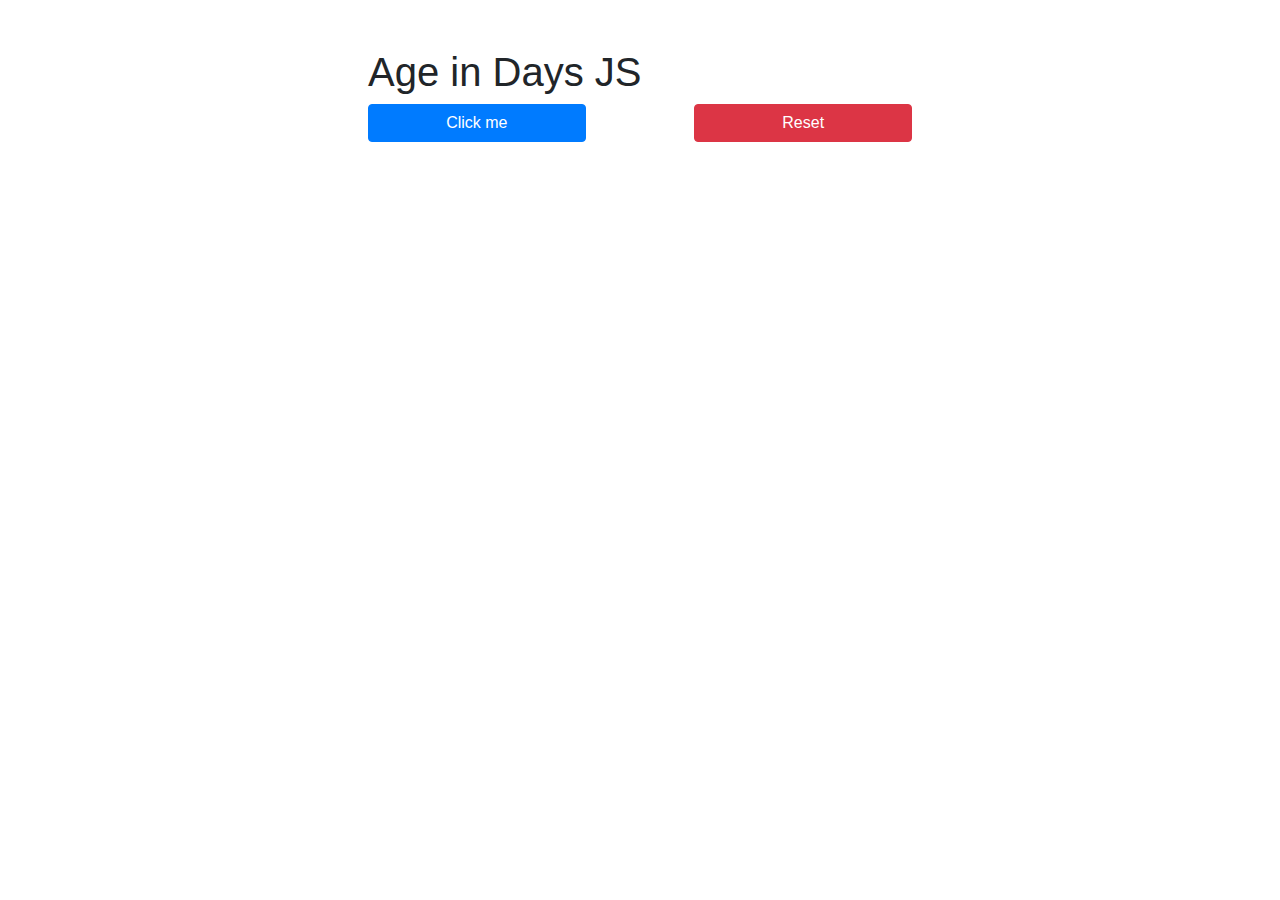
<file: ageInDays/index.html>
<!DOCTYPE html>
<html lang="en">
  <head>
    <meta charset="UTF-8" />
    <meta name="viewport" content="width=device-width, initial-scale=1.0" />
    <link rel="stylesheet" href="css/style.css" />
    <link
      rel="stylesheet"
      href="https://stackpath.bootstrapcdn.com/bootstrap/4.4.1/css/bootstrap.min.css"
      integrity="sha384-Vkoo8x4CGsO3+Hhxv8T/Q5PaXtkKtu6ug5TOeNV6gBiFeWPGFN9MuhOf23Q9Ifjh"
      crossorigin="anonymous"
    />
    <title>Age in Days JS</title>
  </head>
  <body>
    <h1>Age in Days JS</h1>
    <div class="wrapper">
      <button id="clickMe" class="btn btn-primary" value="0">Click me</button>
      <button id="reset" class="btn btn-danger">Reset</button>
    </div>

    <div class="wrapper" id="age"></div>
    <script src="js/main.js"></script>
  </body>
</html>
</file>
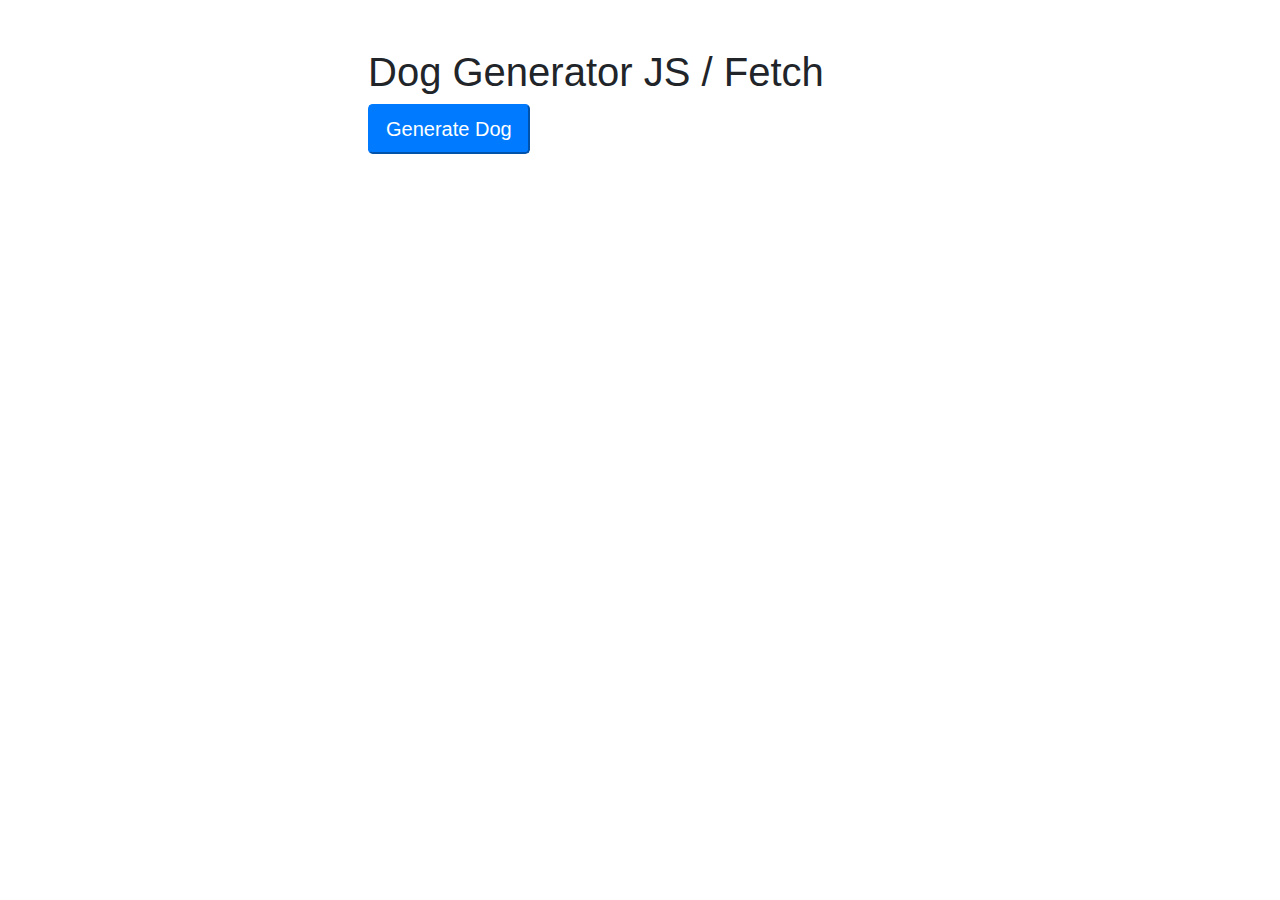
<file: dogGenerator/index.html>
<!DOCTYPE html>
<html lang="en">
  <head>
    <meta charset="UTF-8" />
    <meta name="viewport" content="width=device-width, initial-scale=1.0" />
    <link rel="stylesheet" href="css/style.css" />
    <link
      rel="stylesheet"
      href="https://stackpath.bootstrapcdn.com/bootstrap/4.4.1/css/bootstrap.min.css"
      integrity="sha384-Vkoo8x4CGsO3+Hhxv8T/Q5PaXtkKtu6ug5TOeNV6gBiFeWPGFN9MuhOf23Q9Ifjh"
      crossorigin="anonymous"
    />
    <title>Dog Generator JS</title>
  </head>
  <body>
    <h1>Dog Generator JS / Fetch</h1>

    <button id="generateDog" class="btn-lg btn-primary">Generate Dog</button>
    <div class="wrapper" id="dog"></div>
    <script src="js/main.js"></script>
  </body>
</html>
</file>
<file: ageInDays/css/style.css>
body {
  padding: 3rem;
  margin: 0 auto !important;
  display: table;
  width: 50vw;
}
.wrapper {
  display: flex;
  justify-content: space-between;
  flex-wrap: wrap;
  flex-direction: row;
  align-items: center;
}
.wrapper#age {
  flex-direction: column;
}
.wrapper_grid {
  display: grid;
  grid-template-columns: 1fr 1fr 1fr;
  align-items: center;
  justify-content: space-between;
}
.wrapper_grid img {
  width: 150px;
  height: 150px;
}
.wrapper > button {
  /* flex: 1; */
  flex-basis: 40%;
}
.wrapper_grid button {
  grid-column: 2;
}
</file>
<file: dogGenerator/css/style.css>
body {
  padding: 3rem;
  margin: 0 auto !important;
  display: table;
  width: 50vw;
}
.wrapper {
  display: flex;
  justify-content: space-between;
  flex-wrap: wrap;
  flex-direction: row;
  align-items: center;
}
</file>
